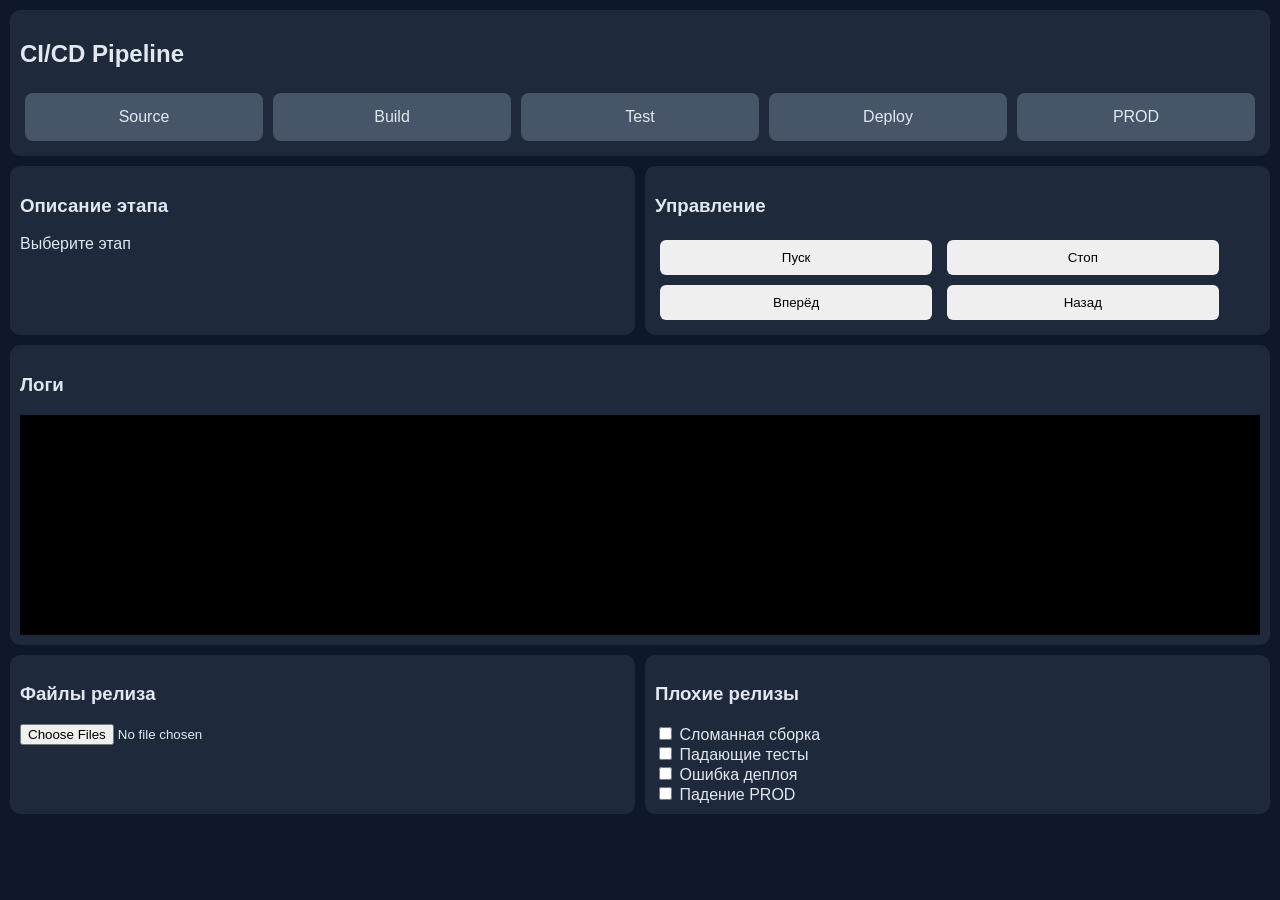
<file: index.html>
<!DOCTYPE html>
<html lang="ru">
<head>
<meta charset="UTF-8">
<title>CI/CD Pipeline Demo</title>

<style>
/* --- БАЗОВЫЕ СТИЛИ --- */
body {
  margin: 0;
  font-family: Arial, sans-serif;
  background: #0f172a;
  color: #e2e8f0;
}

/* --- ОБЩИЙ КОНТЕЙНЕР --- */
.container {
  display: grid;
  grid-template-rows: auto auto auto auto;
  gap: 10px;
  padding: 10px;
}

/* --- ОБЩИЙ СТИЛЬ БЛОКОВ --- */
.block {
  background: #1e293b;
  border-radius: 10px;
  padding: 10px;
}

/* --- ВЕРХНИЙ БЛОК --- */
.pipeline {
  display: flex;
  justify-content: space-between;
}

.stage {
  flex: 1;
  margin: 5px;
  padding: 15px;
  text-align: center;
  border-radius: 8px;
  background: #334155;
  cursor: pointer;
}

/* --- СОСТОЯНИЯ --- */
.idle { background: #475569; }
.running { background: #0284c7; }
.success { background: #16a34a; }
.error { background: #dc2626; }

/* --- СРЕДНИЕ БЛОКИ --- */
.middle {
  display: grid;
  grid-template-columns: 1fr 1fr;
  gap: 10px;
}

/* --- КНОПКИ --- */
button {
  padding: 10px;
  margin: 5px;
  border: none;
  border-radius: 6px;
  cursor: pointer;
}

.controls button {
  width: 45%;
}

/* --- ЛОГ --- */
.log {
  height: 200px;
  overflow-y: auto;
  background: black;
  padding: 10px;
  font-family: monospace;
}

/* --- НИЖНИЙ БЛОК --- */
.bottom {
  display: grid;
  grid-template-columns: 1fr 1fr;
  gap: 10px;
}
</style>

</head>
<body>

<div class="container">

<!-- 1. ВЕРХНИЙ БЛОК -->
<div class="block">
  <h2>CI/CD Pipeline</h2>
  <div class="pipeline" id="pipeline"></div>
</div>

<!-- 2 + 3 СРЕДНИЕ БЛОКИ -->
<div class="middle">

  <!-- ЛЕВЫЙ -->
  <div class="block">
    <h3>Описание этапа</h3>
    <div id="description">Выберите этап</div>
  </div>

  <!-- ПРАВЫЙ -->
  <div class="block controls">
    <h3>Управление</h3>
    <button onclick="start()">Пуск</button>
    <button onclick="stop()">Стоп</button><br>
    <button onclick="next()">Вперёд</button>
    <button onclick="prev()">Назад</button>
  </div>

</div>

<!-- 4. БЛОК ОТЛАДКИ -->
<div class="block">
  <h3>Логи</h3>
  <div class="log" id="log"></div>
</div>

<!-- НИЖНИЙ БЛОК -->
<div class="bottom">

  <!-- ФАЙЛЫ -->
  <div class="block">
    <h3>Файлы релиза</h3>
    <input type="file" multiple onchange="handleFiles(event)">
    <ul id="files"></ul>
  </div>

  <!-- ПЛОХИЕ РЕЛИЗЫ -->
  <div class="block">
    <h3>Плохие релизы</h3>
    <label><input type="checkbox" id="badBuild"> Сломанная сборка</label><br>
    <label><input type="checkbox" id="badTest"> Падающие тесты</label><br>
    <label><input type="checkbox" id="badDeploy"> Ошибка деплоя</label><br>
    <label><input type="checkbox" id="badProd"> Падение PROD</label>
  </div>

</div>

</div>

<script>

/* --- ЭТАПЫ --- */
const stages = [
  {name: "Source", desc: "Получение исходников"},
  {name: "Build", desc: "Сборка проекта"},
  {name: "Test", desc: "Тестирование"},
  {name: "Deploy", desc: "Деплой"},
  {name: "PROD", desc: "Работа в проде"}
];

let current = -1;
let timer = null;
let running = false;

/* --- РЕНДЕР ПАЙПЛАЙНА --- */
function render() {
  const container = document.getElementById("pipeline");
  container.innerHTML = "";

  stages.forEach((s, i) => {
    const div = document.createElement("div");
    div.className = "stage idle";
    if (i < current) div.className = "stage success";
    if (i === current) div.className = "stage running";

    div.innerText = s.name;

    div.onclick = () => {
      document.getElementById("description").innerText = s.desc;
    };

    container.appendChild(div);
  });
}

/* --- ЛОГИ --- */
function log(text) {
  const logDiv = document.getElementById("log");
  logDiv.innerHTML += text + "<br>";
  logDiv.scrollTop = logDiv.scrollHeight;
}

/* --- ОБРАБОТКА ЭТАПА --- */
function processStep() {
  if (current >= stages.length - 1) {
    running = false;
    log("Pipeline завершён");
    return;
  }

  current++;
  render();

  const stage = stages[current];
  log("Этап: " + stage.name);

  // --- ПРОВЕРКА ОШИБОК ---
  if (stage.name === "Build" && badBuild.checked) {
    log("Ошибка сборки!");
    running = false;
    return;
  }

  if (stage.name === "Test" && badTest.checked) {
    log("Тесты упали!");
    running = false;
    return;
  }

  if (stage.name === "Deploy" && badDeploy.checked) {
    log("Ошибка деплоя!");
    running = false;
    return;
  }

  if (stage.name === "PROD" && badProd.checked) {
    log("PROD упал после релиза!");
    running = false;
    return;
  }

  if (running) {
    timer = setTimeout(processStep, 1000);
  }
}

/* --- КНОПКИ --- */
function start() {
  if (running) return;
  running = true;
  log("Старт пайплайна");
  processStep();
}

function stop() {
  running = false;
  clearTimeout(timer);
  log("Остановлено");
}

function next() {
  processStep();
}

function prev() {
  if (current > -1) current--;
  render();
  log("Назад");
}

/* --- ФАЙЛЫ --- */
function handleFiles(e) {
  const list = document.getElementById("files");
  list.innerHTML = "";
  Array.from(e.target.files).forEach(f => {
    const li = document.createElement("li");
    li.innerText = f.name;
    list.appendChild(li);
  });
}

/* --- INIT --- */
render();

</script>

</body>
</html>
</file>
